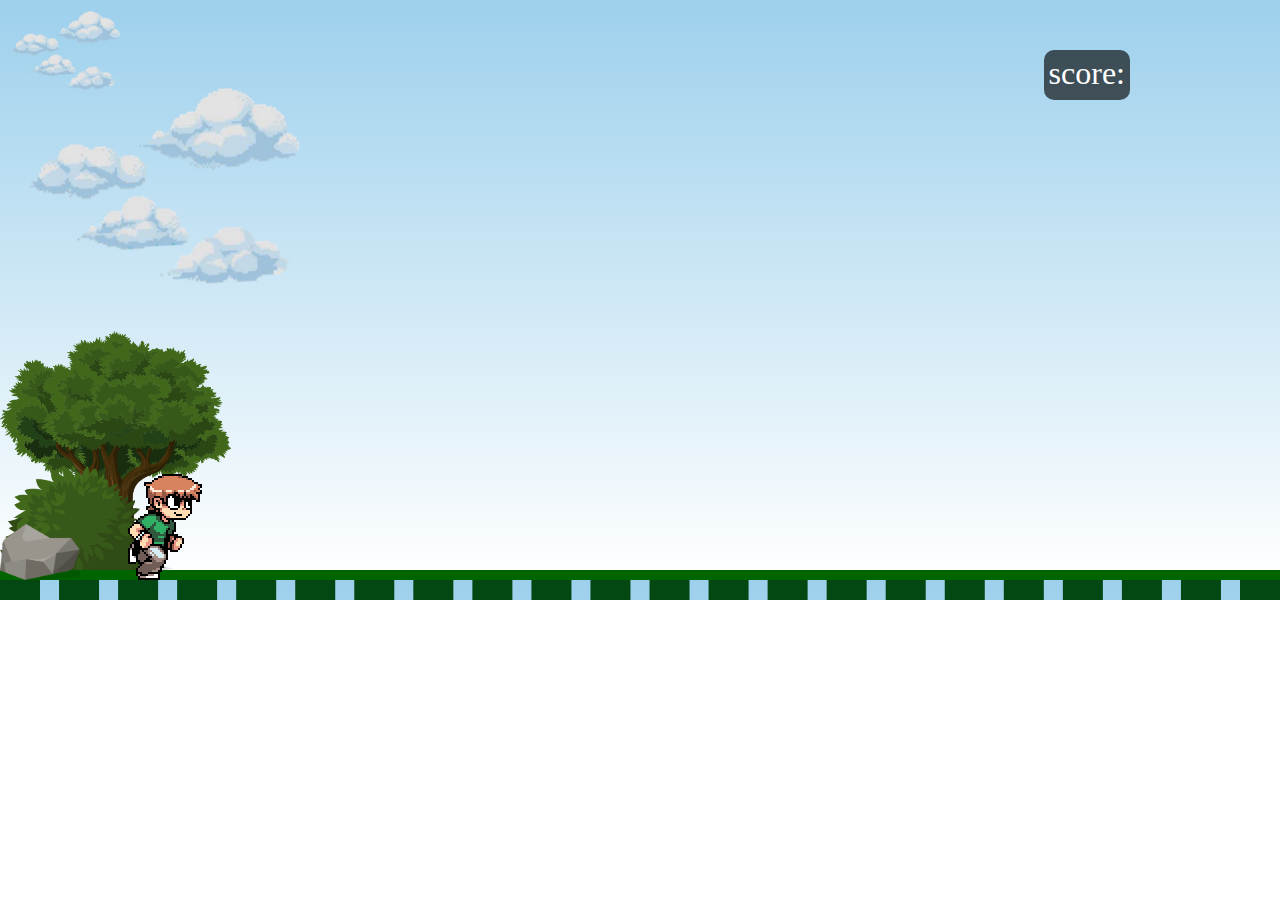
<file: index.html>
<!DOCTYPE html>
<html lang="en">
<head>
    <meta charset="UTF-8">
    <meta http-equiv="X-UA-Compatible" content="IE=edge">
    <meta name="viewport" content="width=device-width, initial-scale=1.0">
    <title>Document</title>
    <link rel="stylesheet" href="css/style.css" media="all">
    <link rel="stylesheet" href="css/mobile.css" >
</head>
<body>
    <div class="game_board">
        
        <div class="nuven"></div>
        <div class="nuven1"></div>
        <div class="arvore"></div>
        <div class="arbusto1"></div>
        <div class="arbusto"></div>
        <div id="score">score: <span  id="ponto"></span> </div>
        <div class="chao"></div>
        <div class="personagem  troca " id="mario"></div>
        
        <img src="imagens/pedra.png" class="pedra" id="obstaculo" alt="">

        <button id="botao">pular</button>
    </div>

   


    <script src="./index.js"></script>
    
   
    
</body>
</html>
</file>
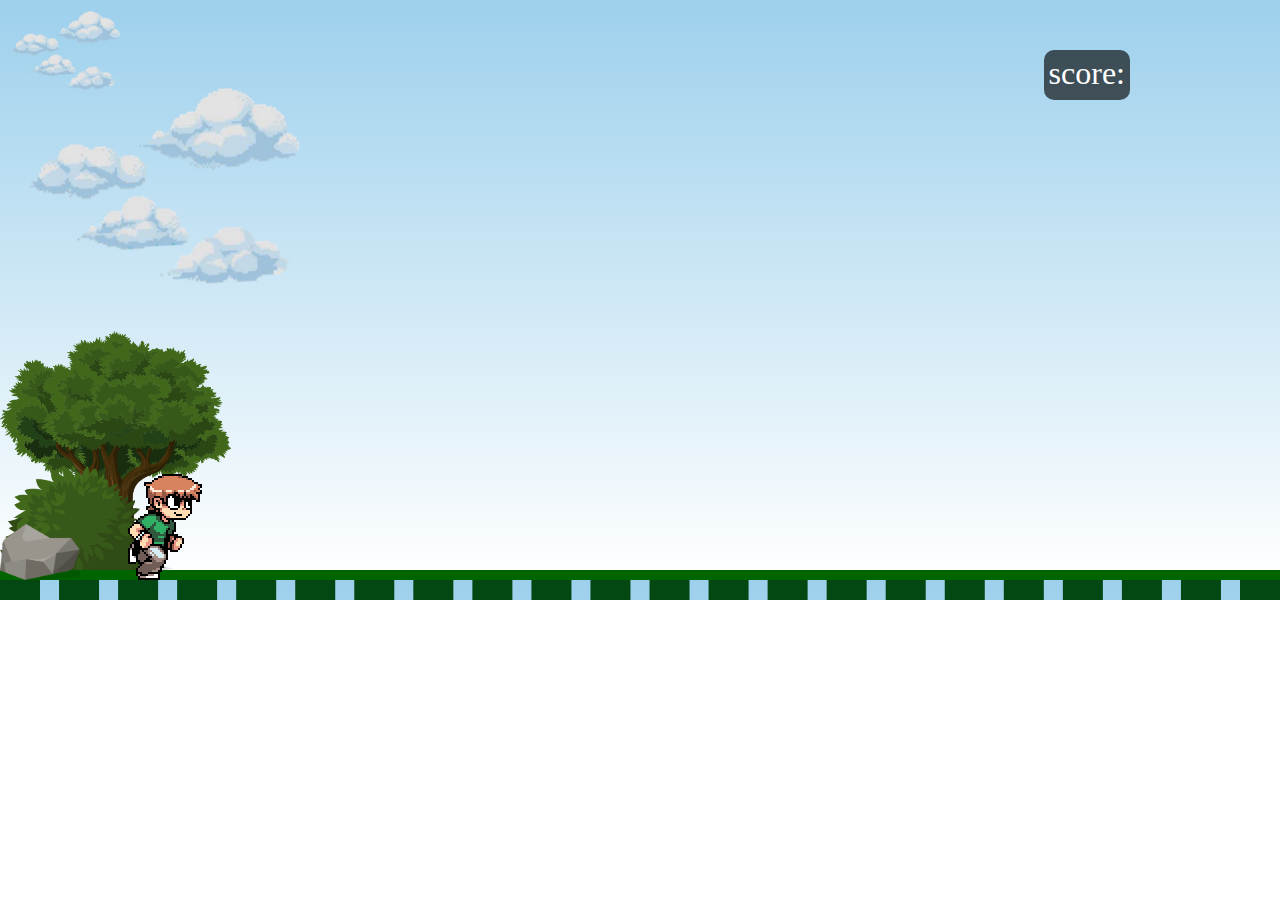
<file: inde.html>
<!DOCTYPE html>
<html lang="en">
<head>
    <meta charset="UTF-8">
    <meta http-equiv="X-UA-Compatible" content="IE=edge">
    <meta name="viewport" content="width=device-width, initial-scale=1.0">
    <title>Document</title>
    <link rel="stylesheet" href="css/style.css" media="all">
    <link rel="stylesheet" href="css/mobile.css" >
</head>
<body>
    <div class="game_board">
        
        <div class="nuven"></div>
        <div class="nuven1"></div>
        <div class="arvore"></div>
        <div class="arbusto1"></div>
        <div class="arbusto"></div>
        <div id="score">score: <span  id="ponto"></span> </div>
        <div class="chao"></div>
        <div class="personagem  troca " id="mario"></div>
        
        <img src="imagens/pedra.png" class="pedra" id="obstaculo" alt="">

        <button id="botao">pular</button>
    </div>





    <script src="scriptjs/script.js"></script>
    
</body>
</html>
</file>
<file: css/style.css>
*{
    margin: 0%;
    padding: 0%;
    box-sizing: border-box;
}
.game_board{
    background-image: linear-gradient(to bottom ,  rgb(157, 208, 236),white );
    position: relative;
    border-bottom:20px dashed rgb(3, 71, 19);
    margin:0 auto;
    width: 100vw;
    height:600px;
    overflow: hidden;
}#score{
    position:absolute;
    top:50px;
    right: 150px;
    height: 50px;
    background-color: rgba(0, 0, 0, 0.636);
    color: rgb(255, 255, 255);
    font-size: 2em;
    border-radius: 10px;
    padding: 5px;
    text-align: center;
    
}span{
    color: white;
}.sefudeu{
    background-color: black;
    background-image: url('../imagens/sefudeu.webp');
    transition: 1s;
    background-size: cover;
}

.personagem{
    position: absolute;
    left:10%;
    bottom: 0;
    background-image: url('../imagens/imagen1.png');
    width: 74px;
    height: 106px;
    animation: correr 0.2s  linear infinite ;
}.jump{
    animation: jump 0.6s infinite ease;
}
.morte{

    animation: morte 0.5s linear forwards;
}
.pedra{
    position: absolute;
    bottom:0;
    width: 80px;
    animation:loop 2s  infinite linear;
}.arbusto1{
    position: absolute;
    bottom: -20px;
    background-image:url('../imagens/arbusto.png');
    background-size: contain;
    background-repeat: no-repeat;
    width: 200px;
    height: 150px;
    animation:loop 5s  infinite linear;

}.arvore{
    position: absolute;
    bottom: -1px;
    background-image:url('../imagens/arvore.png');
    background-size: contain;
    background-repeat: no-repeat;
    width: 350px;
    height: 250px;
    animation:loop 59s  infinite linear;

}.nuven{
    position: absolute;
    top: 60px;
    background-image:url('../imagens/nuven1.png');
    background-size: contain;
    background-repeat: no-repeat;
    width: 350px;
    height: 250px;
    animation:loop 50s  infinite linear;

}.nuven1{
    position: absolute;
    
    background-image:url('../imagens/nuven1.png');
    background-size: contain;
    background-repeat: no-repeat;
    width: 300px;
    height: 100px;
    animation:loop 80s  infinite linear;
}.chao{
    position: absolute;
    background-color:darkgreen;
    height: 10px;
    width: 100%;
    bottom: 0px;
}#botao{
    display: none;
}
@keyframes correr{

0%{
    background-image: url('../imagens/imagen2.png');
}50%{
    background-image: url('../imagens/imagen1.png');
}100%{
    background-image: url('../imagens/imagen2.png');
}
    
}
@keyframes loop {
    from {
            transform: translateX(80vw);
    }
    to{
        transform: translateX(-10vw);
    }
}
@keyframes jump {
    0%{
        bottom: 0px ;
    }40%{
        bottom:150px ;
    }60%{
        bottom:150px ;
    }100%{
        bottom: 0px ;
    }
}@keyframes morte {
    to{
        transform:  translate(-400px , -50px ) rotate(-180deg) scale(0.5);
    }
}
</file>
<file: css/mobile.css>
@charset "utf-8";

@media screen and (orientation:landscape ) and (max-width: 896px){
        *{
            margin: 0%;
            padding: 0%;
            font-family: cursive;
        }.game_board
        {
            height: 90vh;
            width: 90vw;
        }
        #botao{
            position: absolute;
            bottom: 20px;
            right: 10vw ;
            background-color: rgba(26, 139, 192, 0.635);
            border-radius: 50%;
            font-size: 2em;
            width: 100px;
            height: 100px;
            display: block;
            
        }.personagem{
            left: 75px;
            bottom: 0%;
        }.pedra{
            position: absolute;
           
            animation:loop 2s  infinite linear;
        }
        
}
</file>
